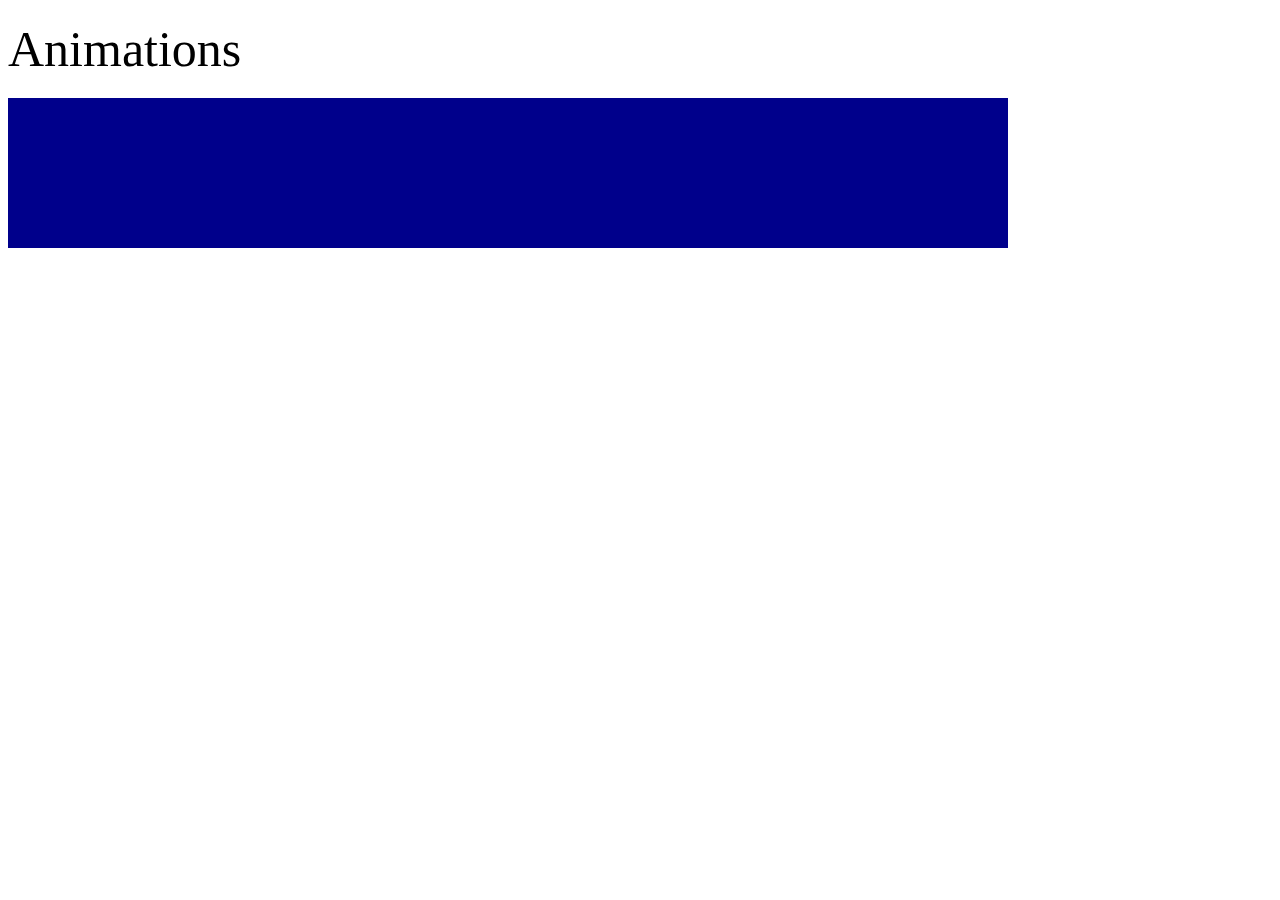
<file: labs/Week4/index.html>
<html>
    <head>

        <link rel="stylesheet" href="css/styles.css" class="rel">

    </head>



    <body>

        <div class="title">Animations</div>
        <div class="bigSquare"></div>
        <div id="theplace"></div>
        <template id="cardTemplate">
        <div class="card"></div>
        </template>

        <script src="js/app.js"></script>

    </body>

</html>
</file>
<file: labs/Week4/css/styles.css>
.title{

    margin-top:20px;
    font-family:Times New Roman;
    font-size:50px;

    }



.bigSquare{

    margin-top:20px;
    margin-bottom:10px;
    width:1000px;
    height:150px;
    background-color: darkblue;
    animation: bigSquare 4.0s;

}


.card {

    opacity: 0;
    background-color:purple;
    border-radius: 4px;
    width: 250px;
    height: 150px;
    margin: 20px;
    padding: 10px;
    animation: cardBuildIn 4.0s;
    animation-delay:.2s;
    animation-fill-mode: both;

  }

  

  .cardOver {

    animation: cardOverAnim .1s;
    animation-fill-mode: both;

  }

  

  .cardOut {

    animation: cardOutAnim .1s;
    animation-fill-mode: both;

  }



  .cardDown {

    animation: cardDownAnim .1s;
    animation-fill-mode: both;

  }

  

  #theplace {

    width: 950px;
    margin: 30px;
    display: flex;
    flex-flow: row wrap;

  }

  

  @keyframes titleIn {

    from{

      opacity: 0;
      transform: rotateY(90deg);

    }

  }

  @keyframes bigSquare { 

    from {
      opacity: 0;
      transform: scale(.1);

      } 

    to{

      opacity:1;
      transform: scale(1);
      transform: scale(1);

      }

  }


  @keyframes cardBuildIn {

    from {

      opacity: 0;
      transform: scale(.5);

      
    }

    to {

      opacity: 1;

      
    }

  }

  
  @keyframes cardOverAnim {

    to {

      opacity: 1;
      background-color: yellow;
      transform: scale(1.0);

    }

  }

  
  @keyframes cardOutAnim {

    from {

      opacity: 1;
      transform: scale(1.2);
      background-color: orange;

    }

    

    to {

      opacity: 1;
      transform: scale(1);
      background-color: green;

    }

  }



  @keyframes cardDownAnim {

    from {

      opacity: 1;
      transform: scale(1.2);
      background-color: blue;

    }

    
    to {

      opacity: 0;
      transform: scale(1.0);

    }

  }
</file>
